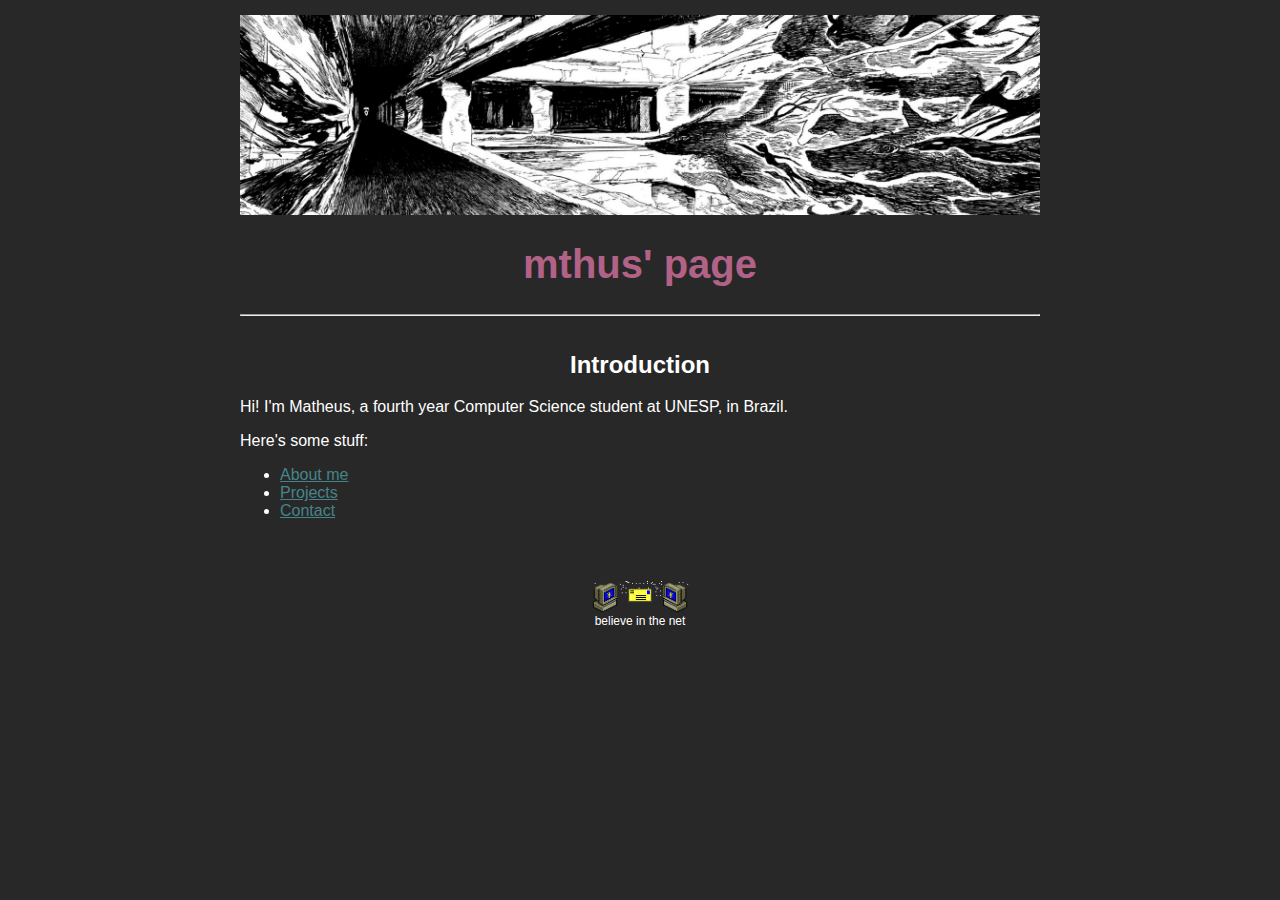
<file: index.html>
<!DOCTYPE html>
<html lang="en">
<head>
    <meta charset="UTF-8">
    <meta http-equiv="X-UA-Compatible" content="IE=edge">
    <meta name="viewport" content="width=device-width, initial-scale=1.0">
    <title>mthus</title>
    <link rel="stylesheet" href="style.css">
    <link rel="shortcut icon" href="files/copland-logo.png" type="image/x-icon">
    
</head>
<body>
            
   <header>
    <div style="display: flex; justify-content: center;">
        <div style="height: 200px; width: 800px; overflow:hidden; align-self: center;">
	        <img src="files/cave.png" title="Panel from 岸辺の夢 (Kishibe no Yume), go read it!!!" style="margin-top: -120px; height: 500px; width: 800px; object-fit: cover;">
        </div>
    </div>
       <h1 id="header">mthus' page</h1>
        <hr>
   </header> 
   <article>
        <h2 id="intro">Introduction</h2>
        
        <p>Hi! I'm Matheus, a fourth year Computer Science student at UNESP, in Brazil.</p>
        <p>Here's some stuff:</p>
        <ul>
            <li><a href="about.html">About me</a></li>
            <li><a href="projects.html">Projects</a></li>
            <li><a href="contact.html">Contact</a></li>
        </ul>
	<iframe src="footer.html" width="100%" height="100%" frameborder="0" scrolling="no"></iframe>
   </article>
</body>
</html>
</file>
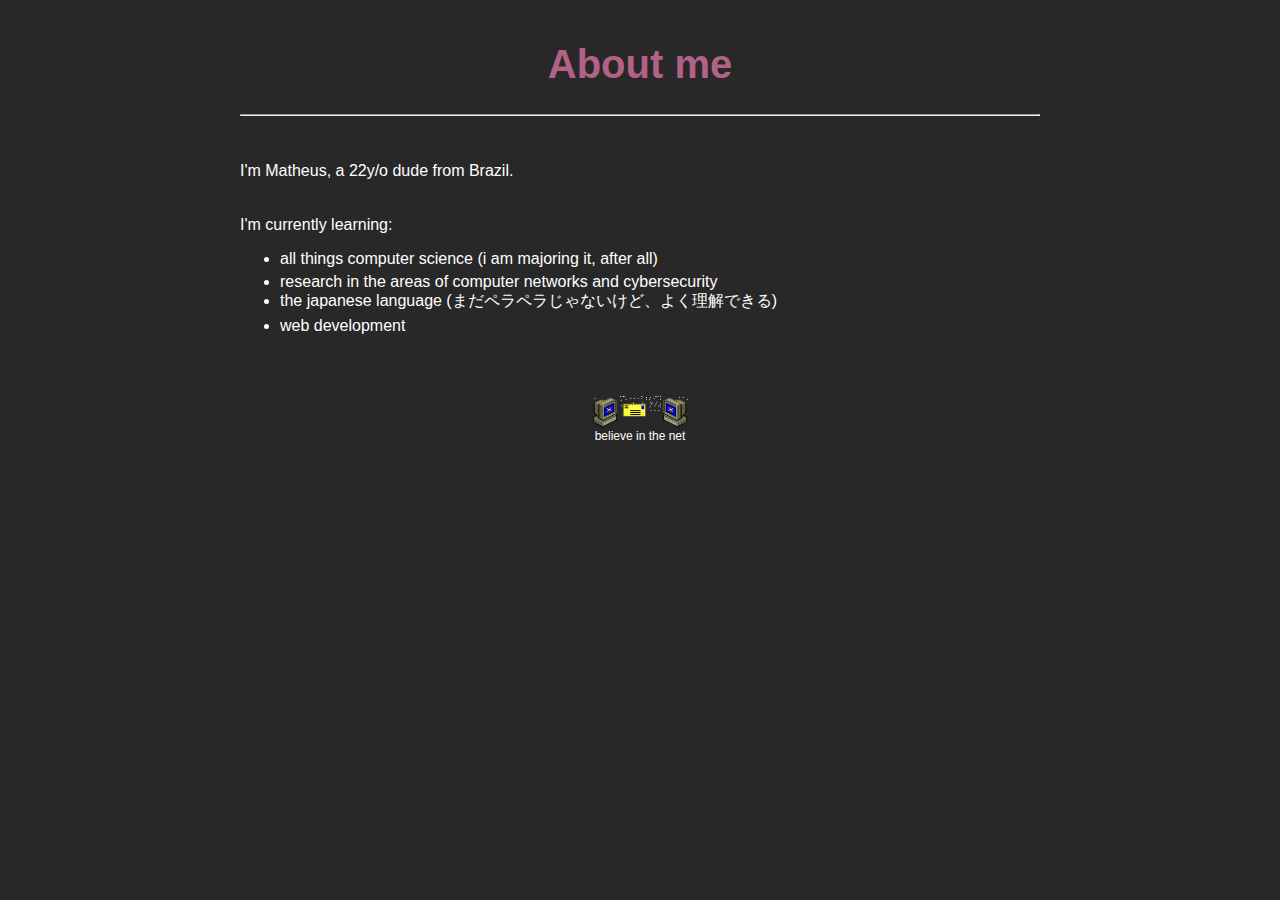
<file: about.html>
<!DOCTYPE html>
<html lang="en">
<head>
    <meta charset="UTF-8">
    <meta http-equiv="X-UA-Compatible" content="IE=edge">
    <meta name="viewport" content="width=device-width, initial-scale=1.0">
    <link rel="stylesheet" href="style.css">
    <link rel="shortcut icon" href="files/copland-logo.png" type="image/x-icon">
    <title>About me</title>
</head>
<body>
    <header>
        <h1 id="header">About me</h1>
    <hr class="solid">
    </header>
    <p style="padding-top:30px">I'm Matheus, a 22y/o dude from Brazil.</p>
    <p style="padding-top: 20px">I'm currently learning:</p>
    <ul>
        <li>all things computer science (i am majoring it, after all)</li>
	    <li style = "padding-top: 5px">research in the areas of computer networks and cybersecurity</li>
        <li>the japanese language (まだペラペラじゃないけど、よく理解できる)</li>
	    <li style="padding-top: 5px">web development</li>
    </ul>
    <iframe src="footer.html" width="100%" height="100%" frameborder="0" scrolling="no"></iframe>
</body>
    
</body>
</html>
</file>
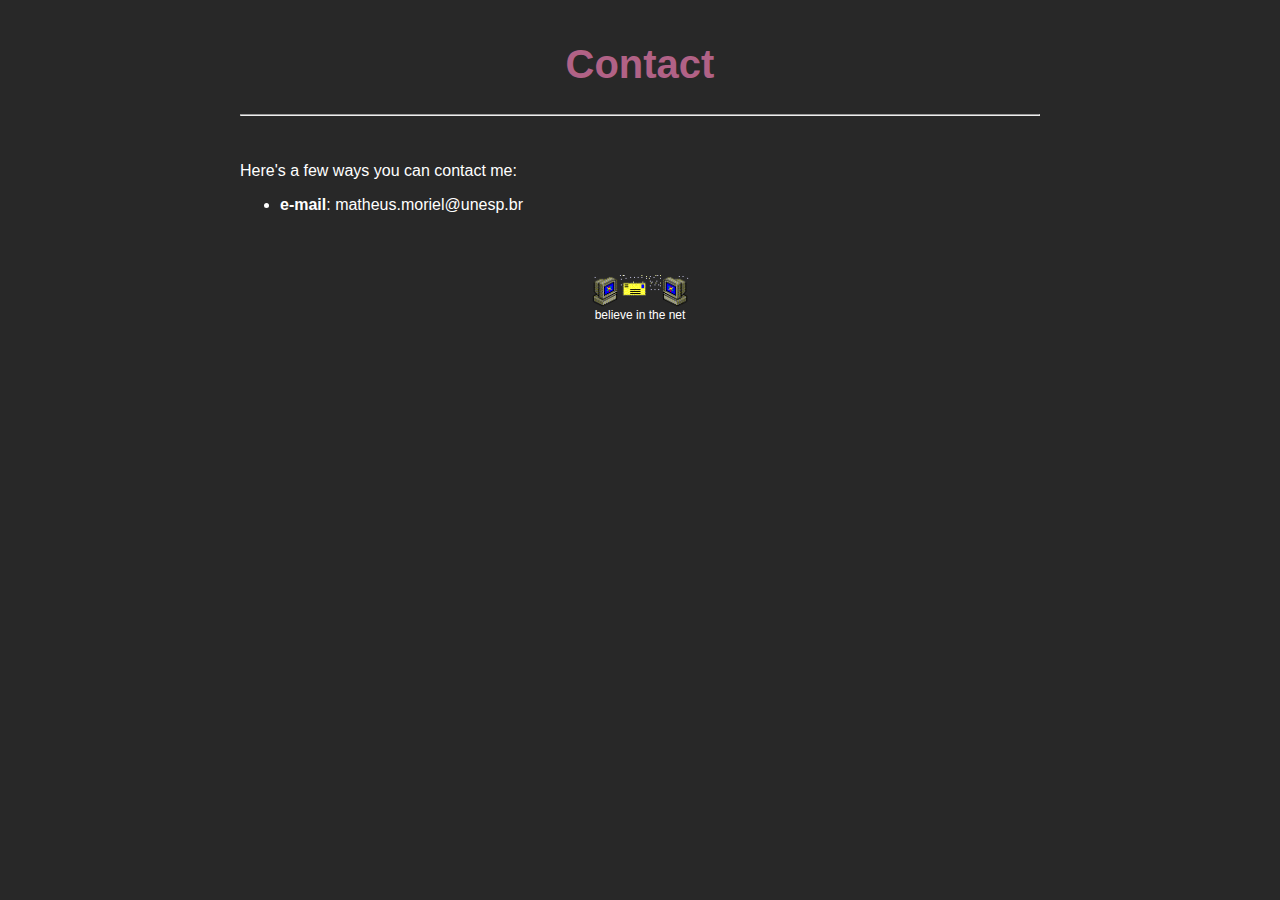
<file: contact.html>
<!DOCTYPE html>
<html lang="en">
<head>
    <meta charset="UTF-8">
    <meta http-equiv="X-UA-Compatible" content="IE=edge">
    <meta name="viewport" content="width=device-width, initial-scale=1.0">
    <link rel="stylesheet" href="style.css">
    <link rel="shortcut icon" href="files/copland-logo.png" type="image/x-icon">
    <title>Contact</title>
</head>
<body>
    <header>
        <h1 id="header">Contact</h1>
    <hr class="solid">
    </header>
    <p style="padding-top: 30px">Here's a few ways you can contact me:</p>
    <ul>
        <li><b>e-mail</b>: matheus.moriel@unesp.br</li>
    </ul>

    <iframe src="footer.html" width="100%" height="100%" frameborder="0" scrolling="no"></iframe>
</body>
</body>
</html>
</file>
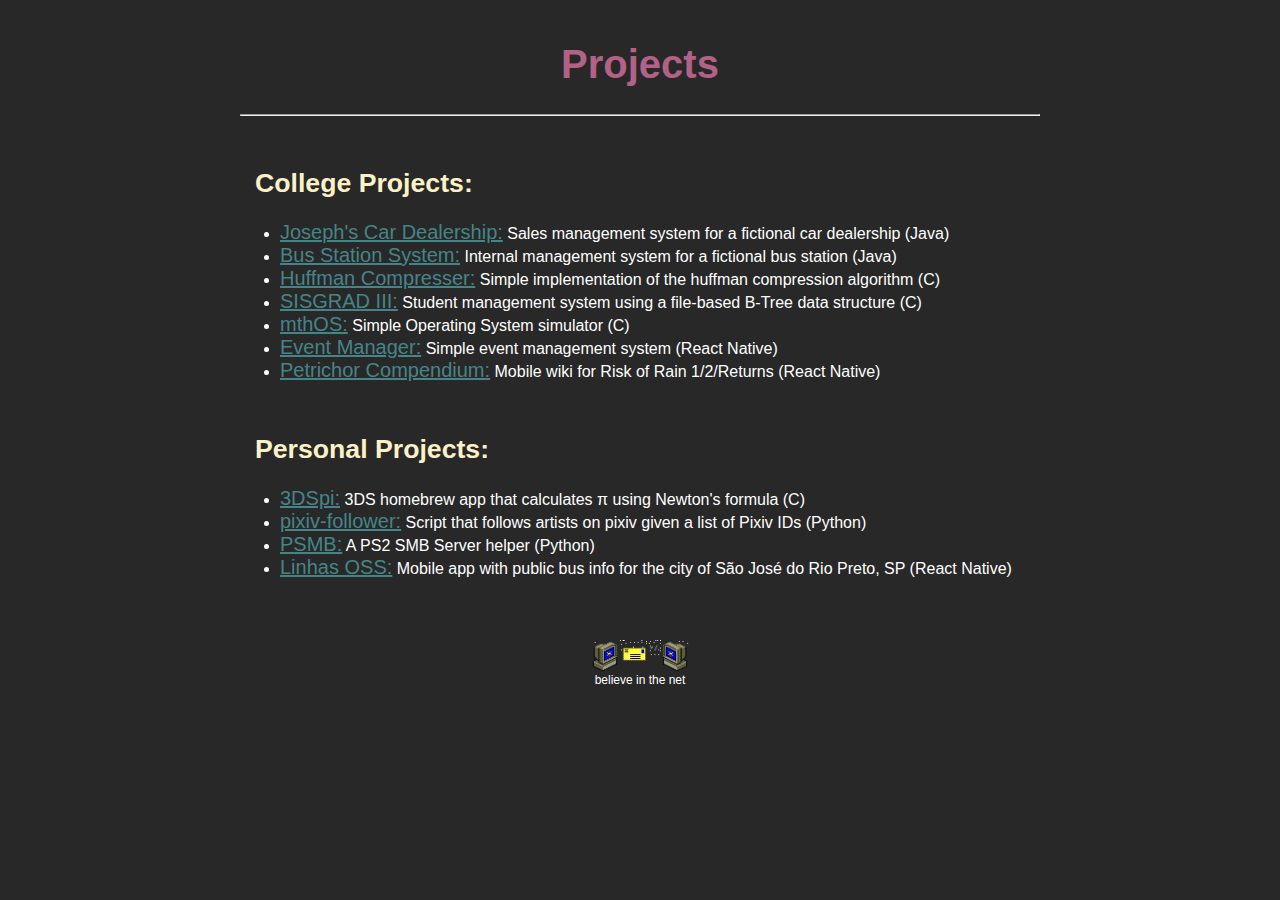
<file: projects.html>
<!DOCTYPE html>
<html lang="en">
<head>
    <meta charset="UTF-8">
    <meta http-equiv="X-UA-Compatible" content="IE=edge">
    <meta name="viewport" content="width=device-width, initial-scale=1.0">
    <link rel="stylesheet" href="style.css">
    <link rel="shortcut icon" href="files/copland-logo.png" type="image/x-icon">
    <title>Projects</title>
</head>
<body>
    
    <header>
        <h1 id="header">Projects</h1>
    <hr class="solid">
    </header>


    <article>
        <h2 id="project">College Projects:</h2>
        <ul id="collegeProjs">
            <li><a href="https://github.com/mthuss/POO-Concessionaria" class="projTitle">Joseph's Car Dealership:</a> Sales management system for a fictional car dealership (Java)</li>
            <li><a href="https://github.com/mthuss/POO-sistemaOnibus" class="projTitle">Bus Station System:</a> Internal management system for a fictional bus station (Java)</li>
            <li><a href="https://github.com/mthuss/huffman-compresser" class="projTitle">Huffman Compresser:</a> Simple implementation of the huffman compression algorithm (C)</li>
            <li><a href="https://github.com/mthuss/SISGRAD3" class="projTitle">SISGRAD III:</a> Student management system using a file-based B-Tree data structure (C)</li>
            <li><a href="https://github.com/mthuss/mthOS/" class="projTitle">mthOS:</a> Simple Operating System simulator (C)</li>
	    <li><a href="https://github.com/mthuss/event-manager/" class="projTitle">Event Manager:</a> Simple event management system (React Native)</li>
	    <li><a href="https://github.com/mthuss/petrichor-compendium/" class="projTitle">Petrichor Compendium:</a> Mobile wiki for Risk of Rain 1/2/Returns (React Native)</li>
        </ul>

        <h2 id="project">Personal Projects:</h2>
        <ul id="personalProjs">
            <li><a href="https://github.com/mthuss/3DSpi" class="projTitle">3DSpi:</a> 3DS homebrew app that calculates π using Newton's formula (C)</li>
            <li><a href="https://github.com/mthuss/pixiv-follower" class="projTitle">pixiv-follower:</a> Script that follows artists on pixiv given a list of Pixiv IDs (Python)</li>
            <li><a href="https://github.com/mthuss/PSMB" class="projTitle">PSMB:</a> A PS2 SMB Server helper (Python)</li>
            <li><a href="https://github.com/mthuss/linhas-oss" class="projTitle">Linhas OSS:</a> Mobile app with public bus info for the city of São José do Rio Preto, SP (React Native)</li>
        </ul>
    </article>
    <iframe src="footer.html" width="100%" height="100%" frameborder="0" scrolling="no"></iframe>
</body>
</body>
</html>
</file>
<file: style.css>
body
{
    background-color: #282828;
    color: white;
    margin: auto;
    font-family: -apple-system,BlinkMacSystemFont,"Segoe UI",Helvetica,Arial,sans-serif,"Apple Color Emoji","Segoe UI Emoji";
    padding-top: 15px;
    max-width: 800px;
    flex: 1
    
}

article
{
    margin: auto;
}
.topbar-text
{
    margin:0; 
    padding-top:10px; 
    vertical-align:middle;
}

.vertList
{
    list-style-type: none;
    margin: 0;
    padding: 0;
    padding-left: 25px;
    overflow: hidden;
    background-color: #161b22;
}


ul 
{
    padding-left: 40px;
}
a
{
    color:#458588
}

footer
{
    text-align: center;
    margin-top: 30px;
}

.dot {
  height: 25px;
  width: 25px;
  background-image: url(https://avatars.githubusercontent.com/u/86256436?v=4);
  background-size: contain;
  border-radius: 50%;
  display: inline-block;
}

.desc {
    padding-left: 15px;
}

.projTitle
{
font-size: 15pt;
}

hr.dashed {
  border-top: 3px dotted #bbb;
}

#header
{
    text-align: center;
    color: #b16286;
    font-size: 30pt;
}

#topbar
{
    background-color: #161b22;
    width: 100%;
    height:50px;
    padding-left: 15px;
}

#intro
{
    padding-top: 15px;
    text-align: center;
}

#project
{
    padding-top: 30px;
    padding-left: 15px;
    text-align: left;
    font-size: 20pt;
    color: #fbf1c7
}

#collegeProjs
{
   font-size: 12pt; 
}

#personalProjs
{
   font-size: 12pt; 
}
</file>
